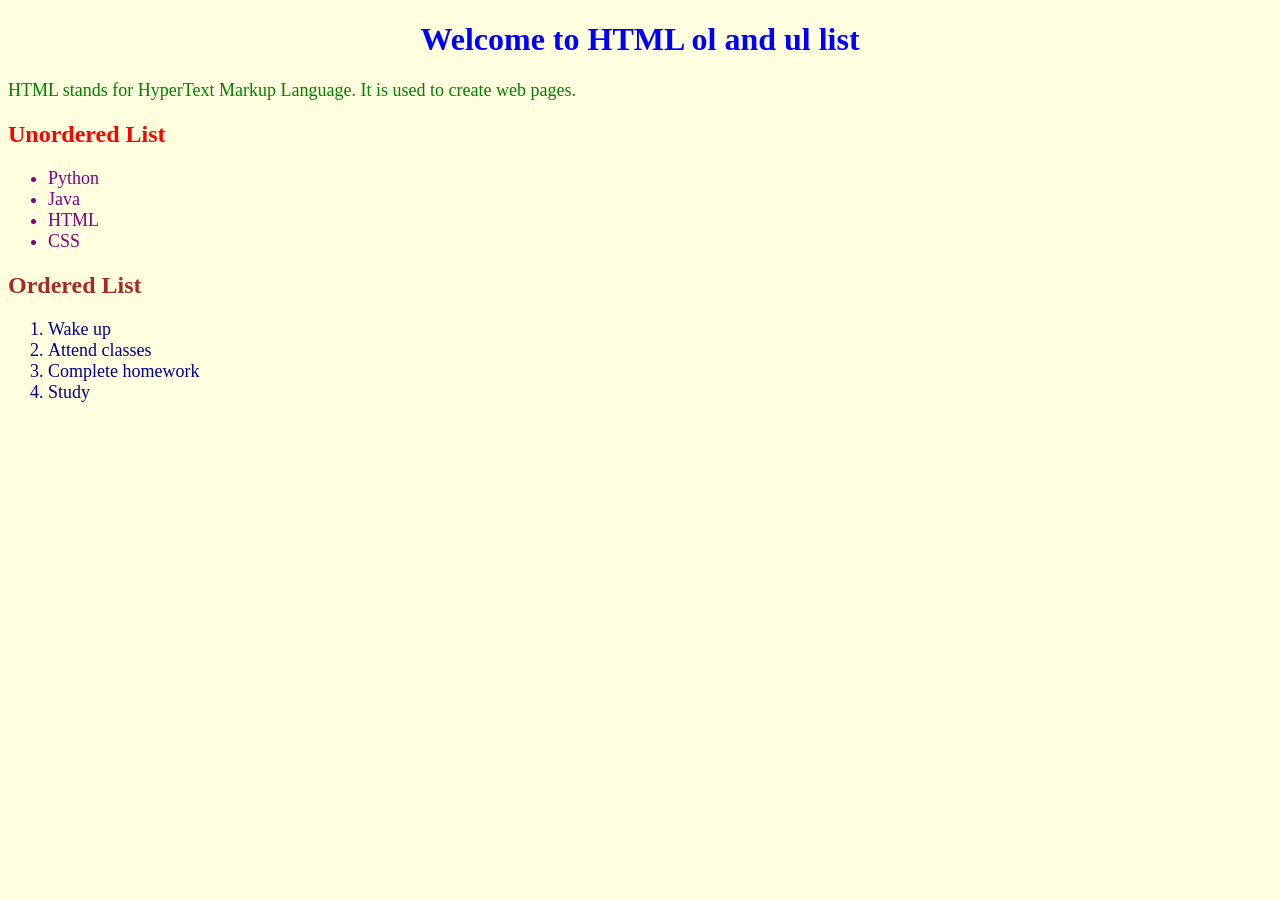
<file: index.html>
<!DOCTYPE html>
<html>
<head>
    <title>welcome to html ordered and Unordered list</title>
</head>
<body style="background-color: lightyellow;">

    <h1 style="color: blue; text-align: center;">
        Welcome to HTML ol and ul list
    </h1>

    <p style="color: green; font-size: 18px;">
        HTML stands for HyperText Markup Language.
        It is used to create web pages.
    </p>

    <h2 style="color: red;">Unordered List</h2>

    <ul style="color: purple; font-size: 18px;">
        <li>Python</li>
        <li>Java</li>
        <li>HTML</li>
        <li>CSS</li>
    </ul>

    <h2 style="color: brown;">Ordered List</h2>

    <ol style="color: darkblue; font-size: 18px;">
        <li>Wake up</li>
        <li>Attend classes</li>
        <li>Complete homework</li>
        <li>Study</li>
    </ol>

</body>
</html>
</file>
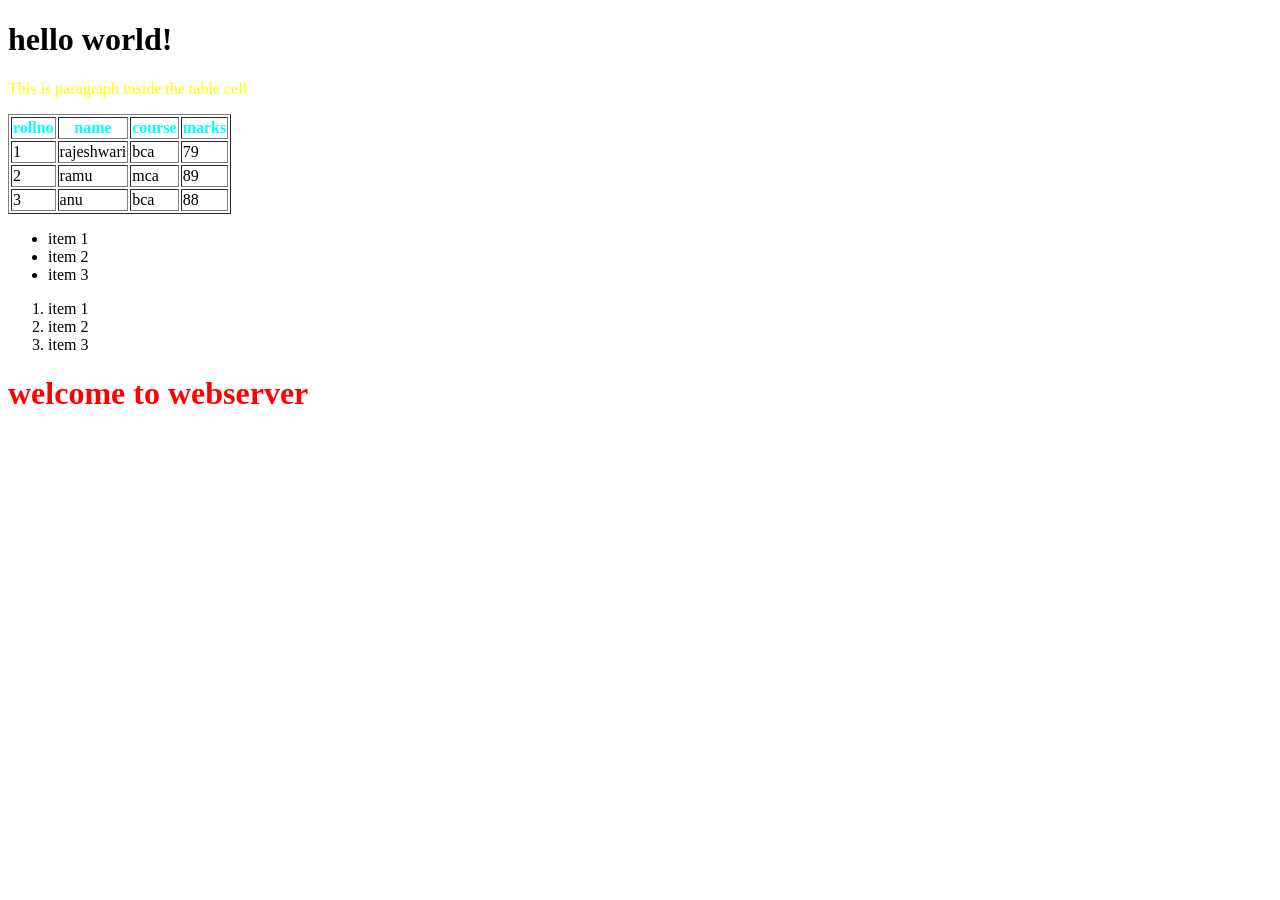
<file: first.html>
<!DOCTYPE html>
<html lang="en">
<head>
    <meta charset="UTF-8">
    <meta name="viewport" content="width=device-width, initial-scale=1.0">
    <title>Document</title>
</head>
<!-- my body starts here -->

<body>
    <h1 rgb(255,99,71)>hello world!</h1>
    <td>
        <p style =color:yellow;>This is paragraph inside the table cell</p>
    </td> 
    <!-- my table starts here -->

    <table border="1">
    <tr>
        <th style =color:aqua; >rollno</th>
        <th style =color:aqua;>name</th>
        <th style =color:aqua;>course</th>
        <th style =color:aqua;>marks</th>
    </tr>
    <tr>
        <td>1</td>
        <td>rajeshwari</td>
        <td>bca</td>
        <td>79</td>
    </tr>
    <tr>
        <td>2</td>
        <td>ramu</td>
        <td>mca</td>
        <td>89</td>
    </tr>
    <tr>
        <td>3</td>
        <td>anu</td>
        <td>bca</td>
        <td>88</td>
    </tr>

    </table>
    <ul>
        <li>item 1</li>
        <li>item 2</li>
        <li>item 3</li>
    </ul>
    <ol>
        <li>item 1</li>
        <li>item 2</li>
        <li>item 3</li>
    </ol>
         <h1 style="color:red;">welcome to webserver</h1>
         <!-- control + /
          help to change the command as 
          comment and un comment (this is mulltiline comment)-->
         <!-- my last heading ends here-->

</body>
</html>
</file>
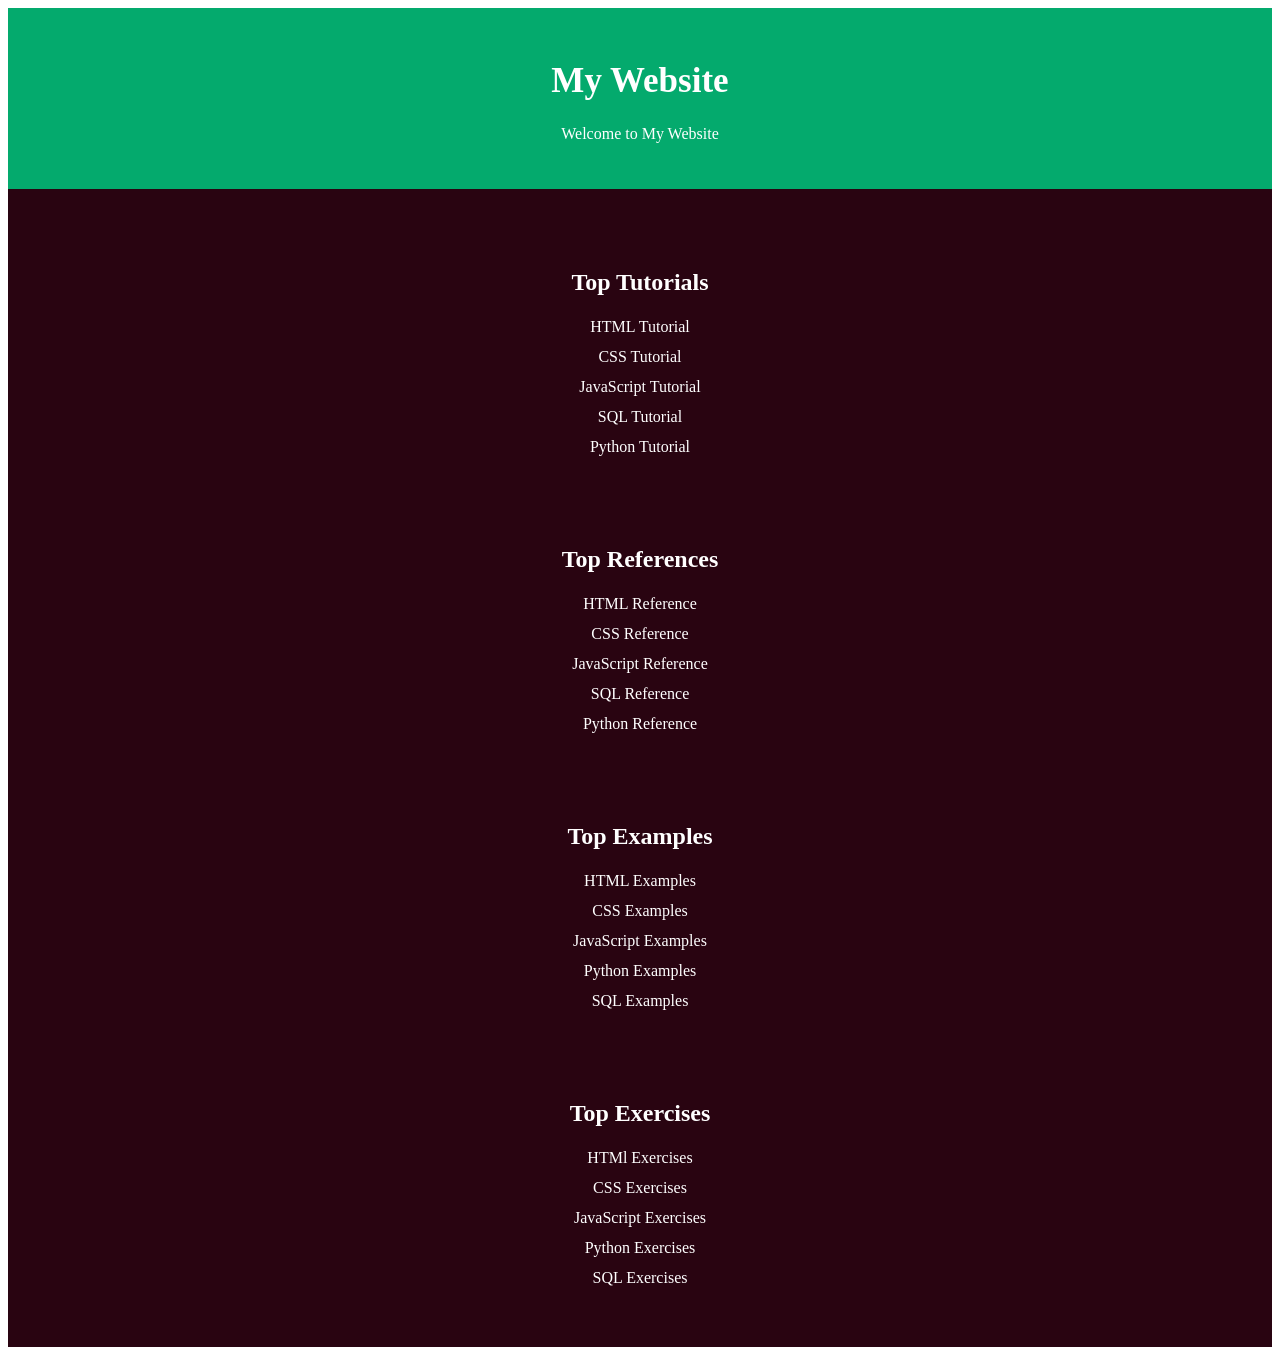
<file: headerfooterhomework.html>
<!DOCTYPE html>
<html>
<head>
    <title>My Website</title>
    <link rel="stylesheet" href="headerfooterhomework.css">
</head>
<body>

    <!-- Header -->
    <header>
        <h1>My Website</h1>
        <p>Welcome to My Website</p>
    </header>

    <!-- Footer -->
    <footer>

        <div class="footer-container">

            <div class="footer-section">
                <h2>Top Tutorials</h2>
                <a href="#">HTML Tutorial</a>
                <a href="#">CSS Tutorial</a>
                <a href="#">JavaScript Tutorial</a>
                <a href="#">SQL Tutorial</a>
                <a href="#">Python Tutorial</a>
            </div>

            <div class="footer-section">
                <h2>Top References</h2>
                <a href="#">HTML Reference</a>
                <a href="#">CSS Reference</a>
                <a href="#">JavaScript Reference</a>
                <a href="#">SQL Reference</a>
                <a href="#">Python Reference</a>
            </div>

            <div class="footer-section">
                <h2>Top Examples</h2>
                <a href="#">HTML Examples</a>
                <a href="#">CSS Examples</a>
                <a href="#">JavaScript Examples</a>
                <a href="#">Python Examples</a>
                <a href="#">SQL Examples</a>
            </div>
            <div class="footer-section">
                <h2>Top Exercises</h2>
                <a href="#">HTMl Exercises</a>
                <a href="#">CSS Exercises</a>
                <a href="#">JavaScript Exercises</a>
                <a href="#">Python Exercises</a>
                <a href="#">SQL Exercises</a>
            </div>

        </div>
    </footer>

</body>
</html>
</file>
<file: headerfooterhomework.css>
/* Header */
header {
    background-color: #04AA6D;
    color: white;
    text-align: center;
    padding: 30px;
}

header h1 {
    font-size: 35px;
}


/* Footer */
footer {
    background-color: #290411;
    color: white;
    padding: 40px 20px;
    text-align: center;
}

.footer-container {
    display: flex;
    flex-direction: column;
    align-items: center;
    text-align: center;
    gap: 30px;
}

.footer-section {
    display: flex;
    flex-direction: column;
    width: 100;
    padding: 20px;
    gap: 12px;
}

.footer-section h2 {
    font-size: 24px;
    margin-bottom: 10px;
}

.footer-section a {
    color: white;
    text-decoration: none;
    font-size: 16px;
}

.footer-section a:hover {
    color: #04AA6D;
    text-decoration: underline;
}
</file>
